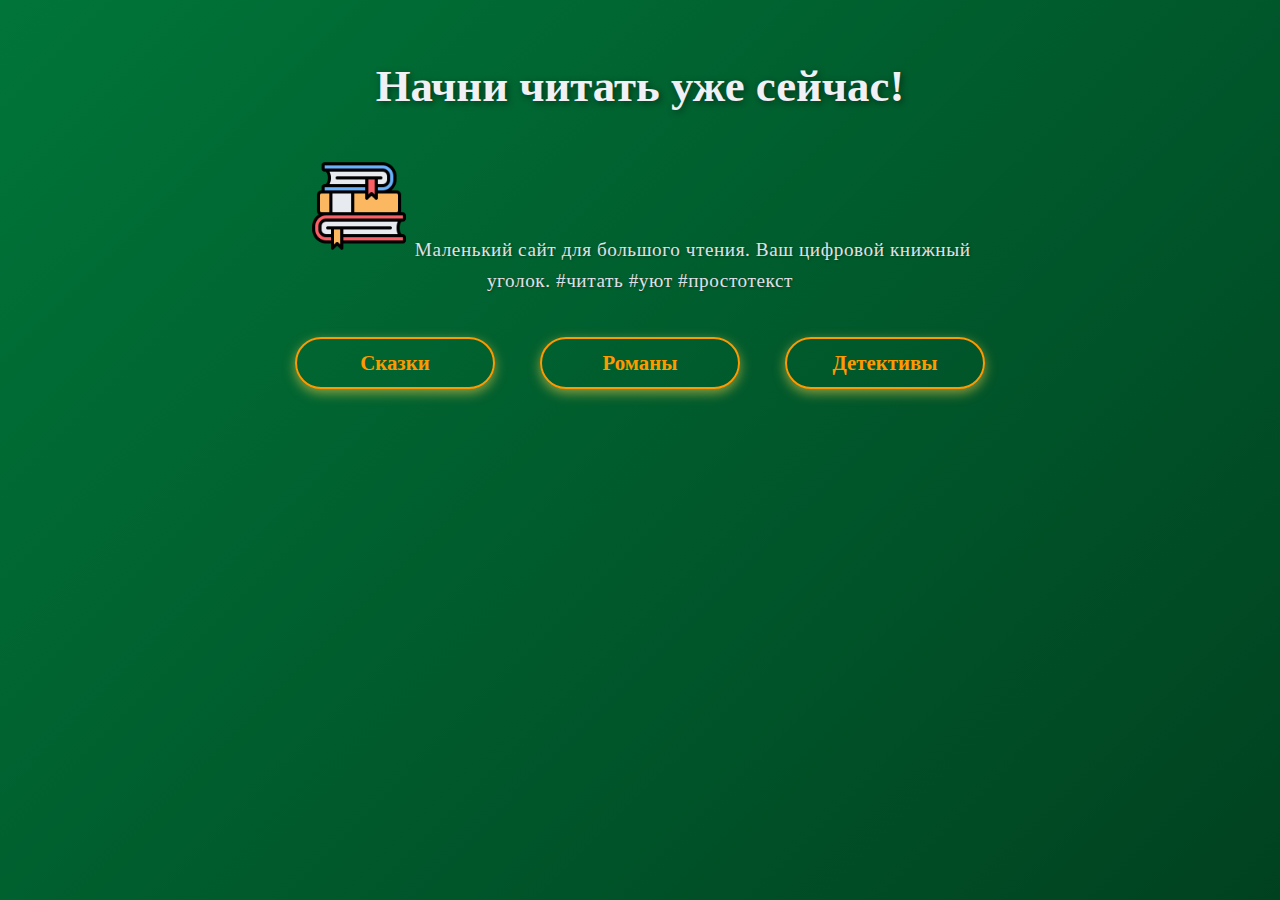
<file: index.html>
<!DOCTYPE html>
<html lang="ru">
<head>
    <meta charset="UTF-8">
    <title>Главная страница Список чтения</title>
    <style>
        body {
            font-family: Segoe Print;
            background: linear-gradient(135deg, #007539, #004220);
            color: #f0f0f5;
            margin: 0;
            padding: 30px 20px;
            display: flex;
            flex-direction: column;
            align-items: center;
            min-height: 100vh;
            box-sizing: border-box;
        }
        h1 {
            font-weight: 700;
            font-size: 2.8em;
            text-align: center;
            margin-bottom: 25px;
            text-shadow: 2px 2px 7px rgba(0,0,0,0.45);
        }
        p {
            max-width: 700px;
            font-size: 1.2em;
            line-height: 1.6;
            text-align: center;
            margin-bottom: 40px;
            letter-spacing: 0.03em;
            color: #e0e0e8;
            text-shadow: 1px 1px 3px rgba(0,0,0,0.3);
        }
        nav ul {
            list-style: none;
            padding: 0;
            display: flex;
            gap: 45px;
            justify-content: center;
            flex-wrap: wrap;
            margin: 0;
        }
        nav ul li a {
            text-decoration: none;
            color: #ff9900;
            font-size: 1.3em;
            font-weight: 600;
            padding: 12px 28px;
            border: 2px solid #ff9900;
            border-radius: 30px;
            box-shadow: 0 4px 12px rgba(255, 213, 79, 0.55);
            transition: background-color 0.3s ease, color 0.3s ease, box-shadow 0.3s ease;
            display: inline-block;
            min-width: 140px;
            text-align: center;
        }
        nav ul li a:hover {
            background-color: #ff9900;
            color: #ed690b;
            box-shadow: 0 6px 20px rgba(255, 213, 79, 0.85);
        }
        @media (max-width: 480px) {
            h1 {
                font-size: 2em;
            }
            p {
                max-width: 90%;
                font-size: 1em;
            }
            nav ul {
                gap: 25px;
                flex-direction: column;
            }
            nav ul li a {
                min-width: auto;
                padding: 10px 20px;
                font-size: 1.1em;
            }
        }
    </style>
</head>
<body>
    <h1>Начни читать уже сейчас!</h1>
    <p><img src="книги.ico" alt="книги" width="100" height="100"> Маленький сайт для большого чтения. Ваш цифровой книжный уголок. #читать #уют #простотекст</p>
    <nav>
        <ul>
            <li><a href="tale.html">Сказки</a></li>
            <li><a href="novels.html">Романы</a></li>
            <li><a href="classic.html">Детективы</a></li>
        </ul>
    </nav>
</body>
</html>
</file>
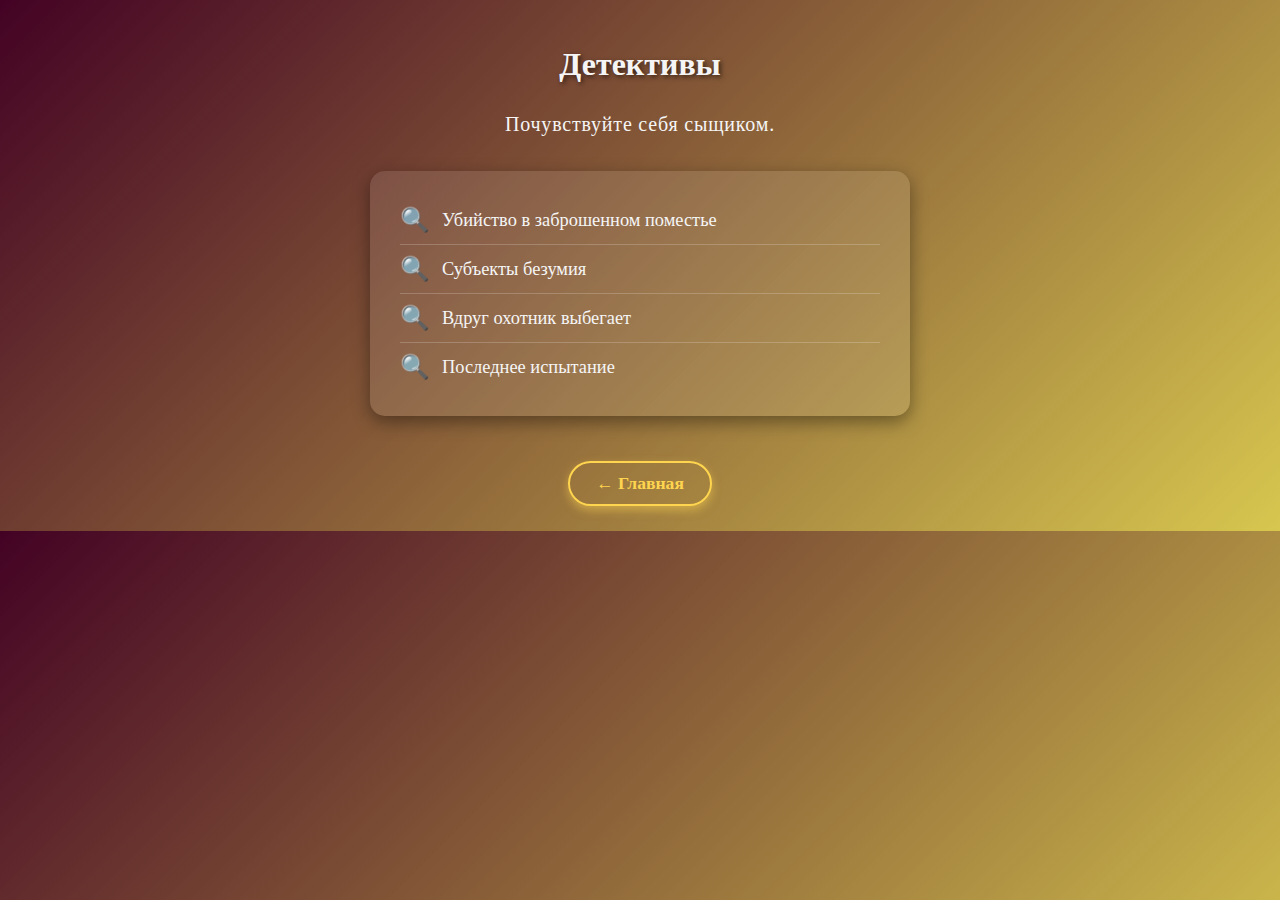
<file: classic.html>
<!DOCTYPE html>
<html lang="ru">
<head>
    <meta charset="UTF-8" />
    <title>Детективы</title>
    <style>
         body {
            font-family: Segoe Print;
           background: linear-gradient(135deg, #430224, #c7b008b6);
            color: #f5f5f5;
            margin: 0;
            padding: 25px;
        }
        h1 {
            text-align: center;
            font-weight: 700;
            text-shadow: 2px 2px 5px rgba(0,0,0,0.6);
            margin-bottom: 30px;
        }
        p {
            text-align: center;
            font-size: 1.25em;
            margin-bottom: 35px;
            letter-spacing: 0.04em;
        }
        ul {
            max-width: 480px;
            margin: 0 auto 45px auto;
            background: rgba(255, 255, 255, 0.1);
            border-radius: 15px;
            padding: 25px 30px;
            box-shadow: 0 6px 18px rgba(0,0,0,0.4);
            list-style-type: none;
        }
        ul li {
            font-size: 1.15em;
            padding: 10px 0;
            border-bottom: 1px solid rgba(255,255,255,0.2);
            display: flex;
            align-items: center;
        }
        ul li:last-child {
            border-bottom: none;
        }
        ul li::before {
            content: '🔍';
            margin-right: 12px;
            font-size: 1.3em;
        }
        a {
            display: block;
            width: 140px;
            margin: 0 auto;
            text-align: center;
            text-decoration: none;
            color: #ffd54f;
            font-weight: 600;
            font-size: 1.1em;
            border: 2px solid #ffd54f;
            border-radius: 25px;
            padding: 10px 0;
            transition: background-color 0.3s, color 0.3s;
            box-shadow: 0 4px 10px rgba(255, 213, 79, 0.5);
        }
        a:hover {
            background-color: #ffd54f;
            color: #283E51;
            box-shadow: 0 6px 18px rgba(255,213,79,0.8);
        }
    </style>
</head>
<body>
    <h1>Детективы</h1>
    <p>Почувствуйте себя сыщиком.</p>
    <ul>
       <li>Убийство в заброшенном поместье</li>
        <li>Субъекты безумия</li>
        <li>Вдруг охотник выбегает</li>
        <li>Последнее испытание</li>
    </ul>
    <a href="index.html">← Главная</a>
</body>
</html>
</file>
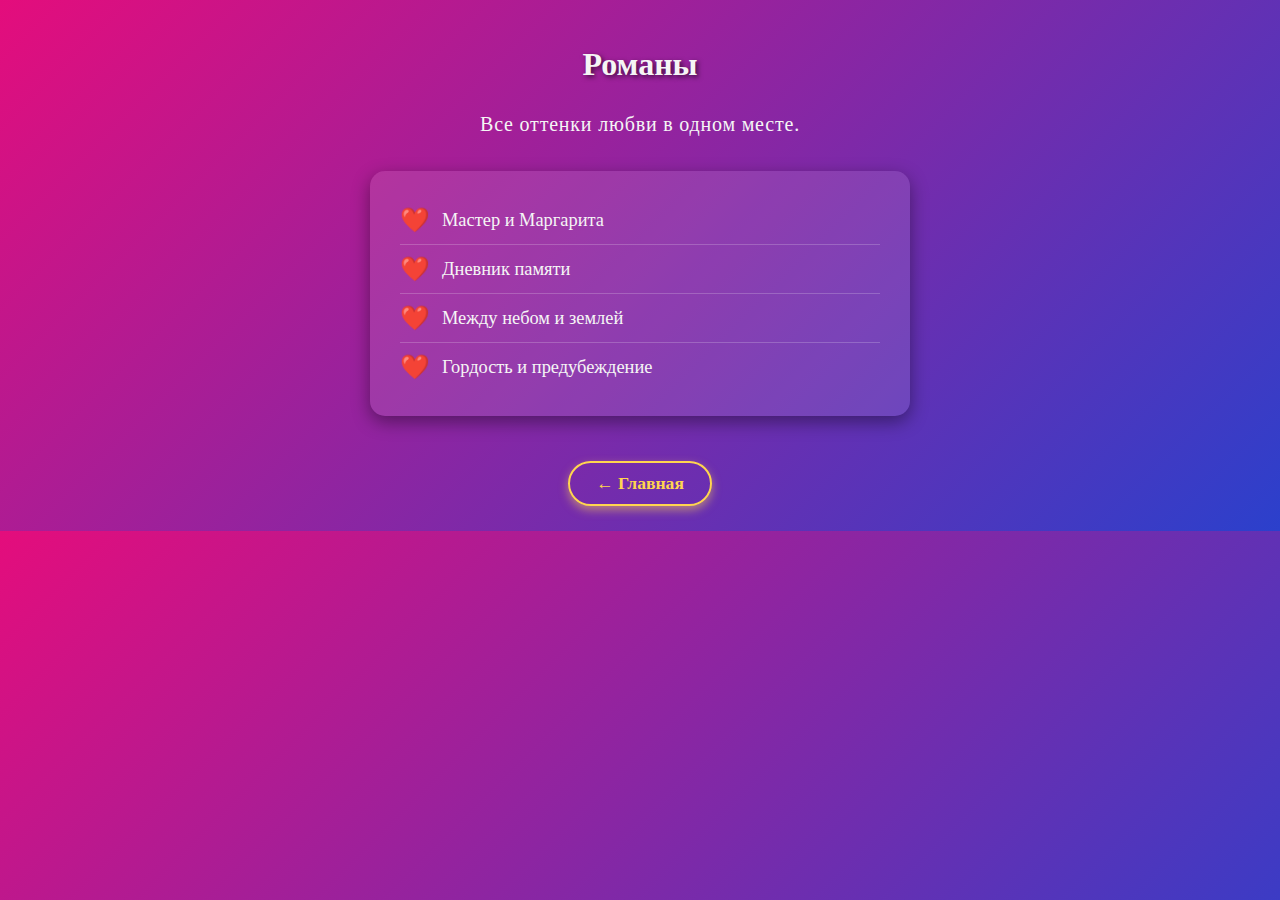
<file: novels.html>
<!DOCTYPE html>
<html lang="ru">
<head>
    <meta charset="UTF-8">
    <title>Романы</title>
    <style>
      body {
            font-family: Segoe Print;
           background: linear-gradient(135deg, #e40d7c, #2b40cc);
            color: #f5f5f5;
            margin: 0;
            padding: 25px;
        }
        h1 {
            text-align: center;
            font-weight: 700;
            text-shadow: 2px 2px 5px rgba(0,0,0,0.6);
            margin-bottom: 30px;
        }
        p {
            text-align: center;
            font-size: 1.25em;
            margin-bottom: 35px;
            letter-spacing: 0.04em;
        }
        ul {
            max-width: 480px;
            margin: 0 auto 45px auto;
            background: rgba(255, 255, 255, 0.1);
            border-radius: 15px;
            padding: 25px 30px;
            box-shadow: 0 6px 18px rgba(0,0,0,0.4);
            list-style-type: none;
        }
        ul li {
            font-size: 1.15em;
            padding: 10px 0;
            border-bottom: 1px solid rgba(255,255,255,0.2);
            display: flex;
            align-items: center;
        }
        ul li:last-child {
            border-bottom: none;
        }
        ul li::before {
            content: '❤️';
            margin-right: 12px;
            font-size: 1.3em;
        }
        a {
            display: block;
            width: 140px;
            margin: 0 auto;
            text-align: center;
            text-decoration: none;
            color: #ffd54f;
            font-weight: 600;
            font-size: 1.1em;
            border: 2px solid #ffd54f;
            border-radius: 25px;
            padding: 10px 0;
            transition: background-color 0.3s, color 0.3s;
            box-shadow: 0 4px 10px rgba(255, 213, 79, 0.5);
        }
        a:hover {
            background-color: #ffd54f;
            color: #283E51;
            box-shadow: 0 6px 18px rgba(255,213,79,0.8);
        }
    </style>
</head>
<body>
    <h1>Романы</h1>
    <p>Все оттенки любви в одном месте.</p>
    <ul>
       <li>Мастер и Маргарита</li>
        <li>Дневник памяти</li>
        <li>Между небом и землей</li>
        <li>Гордость и предубеждение</li>
    </ul>
    <a href="index.html">← Главная</a>
</body>
</html>
</file>
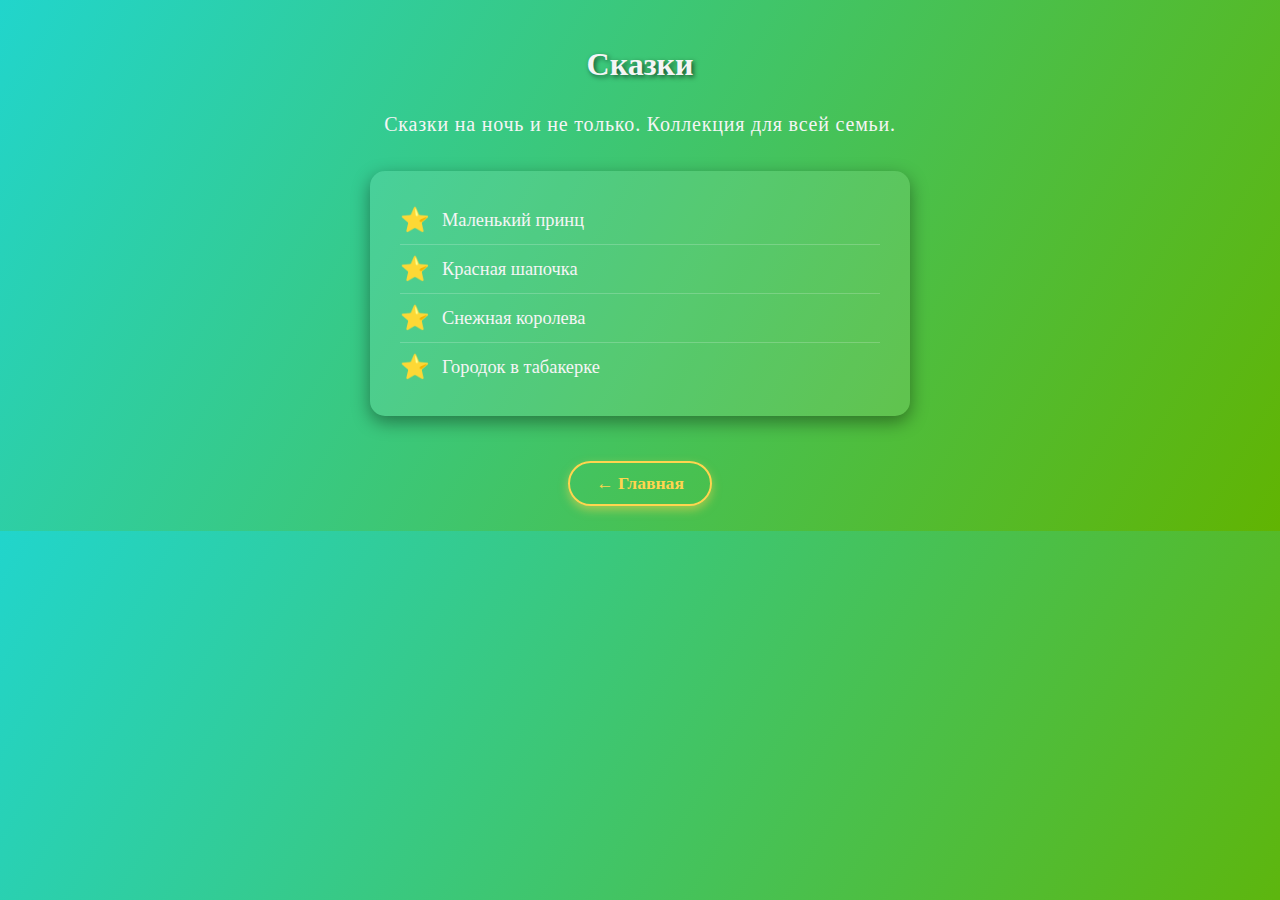
<file: tale.html>
<!DOCTYPE html>
<html lang="ru">
<head>
    <meta charset="UTF-8">
    <title>Сказки</title>
    <style>
        body {
            font-family: Segoe Print;
            background: linear-gradient(120deg, #21d5cc, #61b402);
            color: #f5f5f5;
            margin: 0;
            padding: 25px;
        }
        h1 {
            text-align: center;
            font-weight: 700;
            text-shadow: 2px 2px 5px rgba(0,0,0,0.6);
            margin-bottom: 30px;
        }
        p {
            text-align: center;
            font-size: 1.25em;
            margin-bottom: 35px;
            letter-spacing: 0.04em;
        }
        ul {
            max-width: 480px;
            margin: 0 auto 45px auto;
            background: rgba(255, 255, 255, 0.1);
            border-radius: 15px;
            padding: 25px 30px;
            box-shadow: 0 6px 18px rgba(0,0,0,0.4);
            list-style-type: none;
        }
        ul li {
            font-size: 1.15em;
            padding: 10px 0;
            border-bottom: 1px solid rgba(255,255,255,0.2);
            display: flex;
            align-items: center;
        }
        ul li:last-child {
            border-bottom: none;
        }
        ul li::before {
            content: '⭐️';
            margin-right: 12px;
            font-size: 1.3em;
        }
        a {
            display: block;
            width: 140px;
            margin: 0 auto;
            text-align: center;
            text-decoration: none;
            color: #ffd54f;
            font-weight: 600;
            font-size: 1.1em;
            border: 2px solid #ffd54f;
            border-radius: 25px;
            padding: 10px 0;
            transition: background-color 0.3s, color 0.3s;
            box-shadow: 0 4px 10px rgba(255, 213, 79, 0.5);
        }
        a:hover {
            background-color: #ffd54f;
            color: #283E51;
            box-shadow: 0 6px 18px rgba(255,213,79,0.8);
        }
    </style>
</head>
<body>
    <h1>Сказки</h1>
    <p>Сказки на ночь и не только. Коллекция для всей семьи.</p>
    <ul>
        <li>Маленький принц</li>
        <li>Красная шапочка</li>
        <li>Снежная королева</li>
        <li>Городок в табакерке</li>
    </ul>
    <a href="index.html">← Главная</a>
</body>
</html>
</file>
